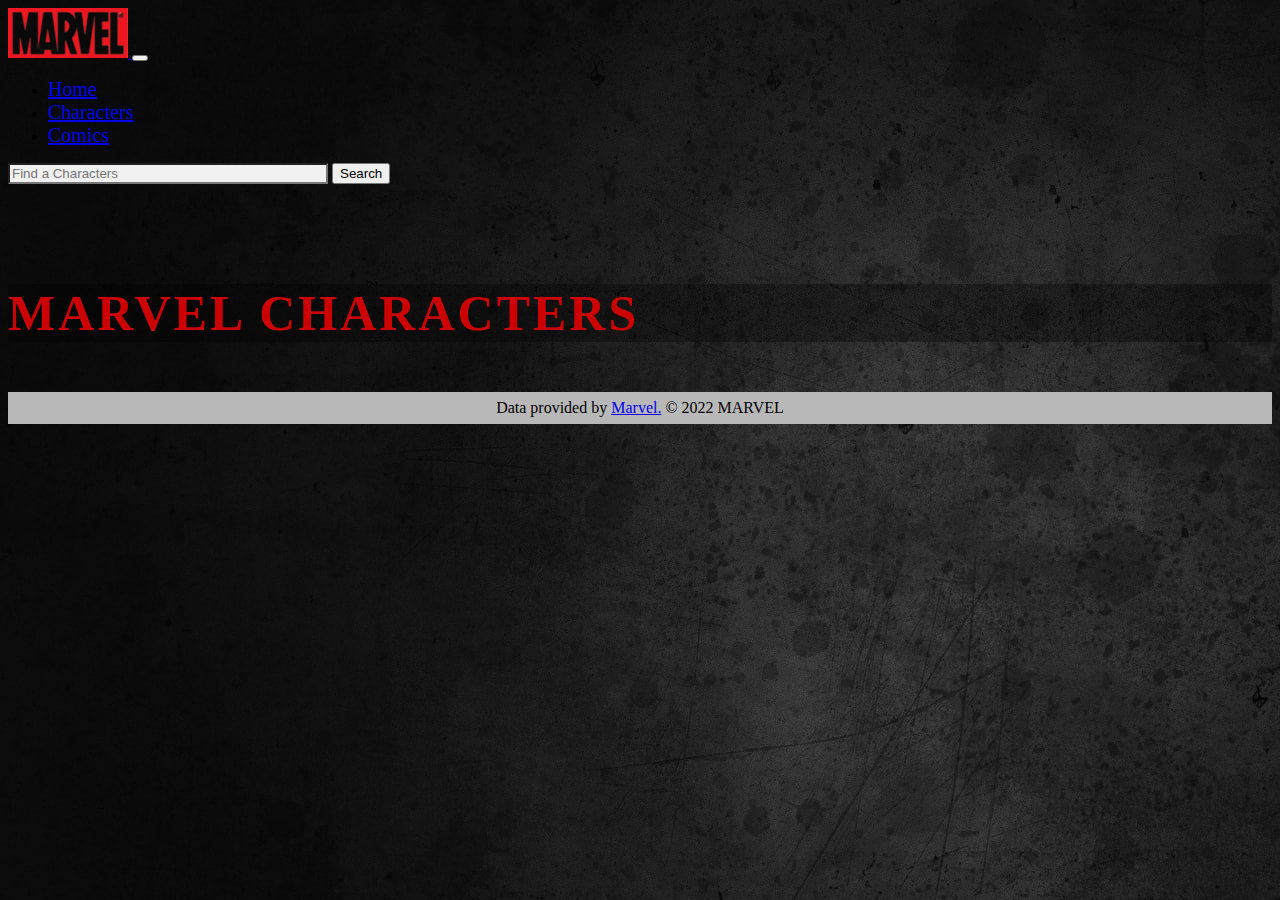
<file: characters.html>
<!doctype html>
<html lang="en">
<head>
    <!-- Required meta tags -->
    <meta charset="utf-8">
    <meta name="viewport" content="width=device-width, initial-scale=1">

    <!-- Bootstrap CSS -->
    <link href="https://cdn.jsdelivr.net/npm/bootstrap@5.1.3/dist/css/bootstrap.min.css" 
    rel="stylesheet" 
    integrity="sha384-1BmE4kWBq78iYhFldvKuhfTAU6auU8tT94WrHftjDbrCEXSU1oBoqyl2QvZ6jIW3" 
    crossorigin="anonymous">
    <link rel="stylesheet" href="style.css">

    <link rel="shortcut icon" href="/asset/favicon.ico" type="image/x-icon">

    <title>Marvel Characters</title>
</head>

<body>
    <header>
        <nav class="navbar navbar-expand-lg navbar-dark bg-dark text-light fixed-top">
            <div class="container-fluid">
                <a class="navbar-brand" href="index.html">
                    <img src="asset/logo.png" alt="">
                </a>
                <button class="navbar-toggler" type="button" data-bs-toggle="collapse" data-bs-target="#navbarSupportedContent" aria-controls="navbarSupportedContent" aria-expanded="false" aria-label="Toggle navigation">
                <span class="navbar-toggler-icon"></span>
                </button>
                <div class="collapse navbar-collapse" id="navbarSupportedContent">
                    <ul class="navbar-nav me-auto mb-2 mb-lg-0">
                        <li class="nav-item">
                            <a class="nav-link" href="index.html">Home</a>
                        </li>
                        <li class="nav-item">
                            <a class="nav-link" href="characters.html">Characters</a>
                        </li>
                        <li class="nav-item">
                            <a class="nav-link" href="comics.html">Comics</a>
                        </li>
                    </ul>
                    <input class="form-control me-2" id="form-input" type="search" placeholder="Find a Characters" aria-label="Search">
                    <button class="btn btn-outline-light search-btn" type="submit">Search</button>
                </div>
            </div>
        </nav>
    </header>

    <main>
        <h1 class="text-center">MARVEL CHARACTERS</h1>
        <div class="container">
            <div class="row render"></div>
        </div> 
    </main>

    <footer class="bg-light text-center text-lg-start fixed-bottom">
        <div class="footer">
            Data provided by <a class="text-dark" href="https://www.marvel.com/">Marvel.</a> © 2022 MARVEL
        </div>
    </footer>

    <script 
    src="https://cdn.jsdelivr.net/npm/bootstrap@5.1.3/dist/js/bootstrap.bundle.min.js" 
    integrity="sha384-ka7Sk0Gln4gmtz2MlQnikT1wXgYsOg+OMhuP+IlRH9sENBO0LRn5q+8nbTov4+1p" 
    crossorigin="anonymous"
    ></script>
    <script src="characters.js"></script>
</body>
</html>
</file>
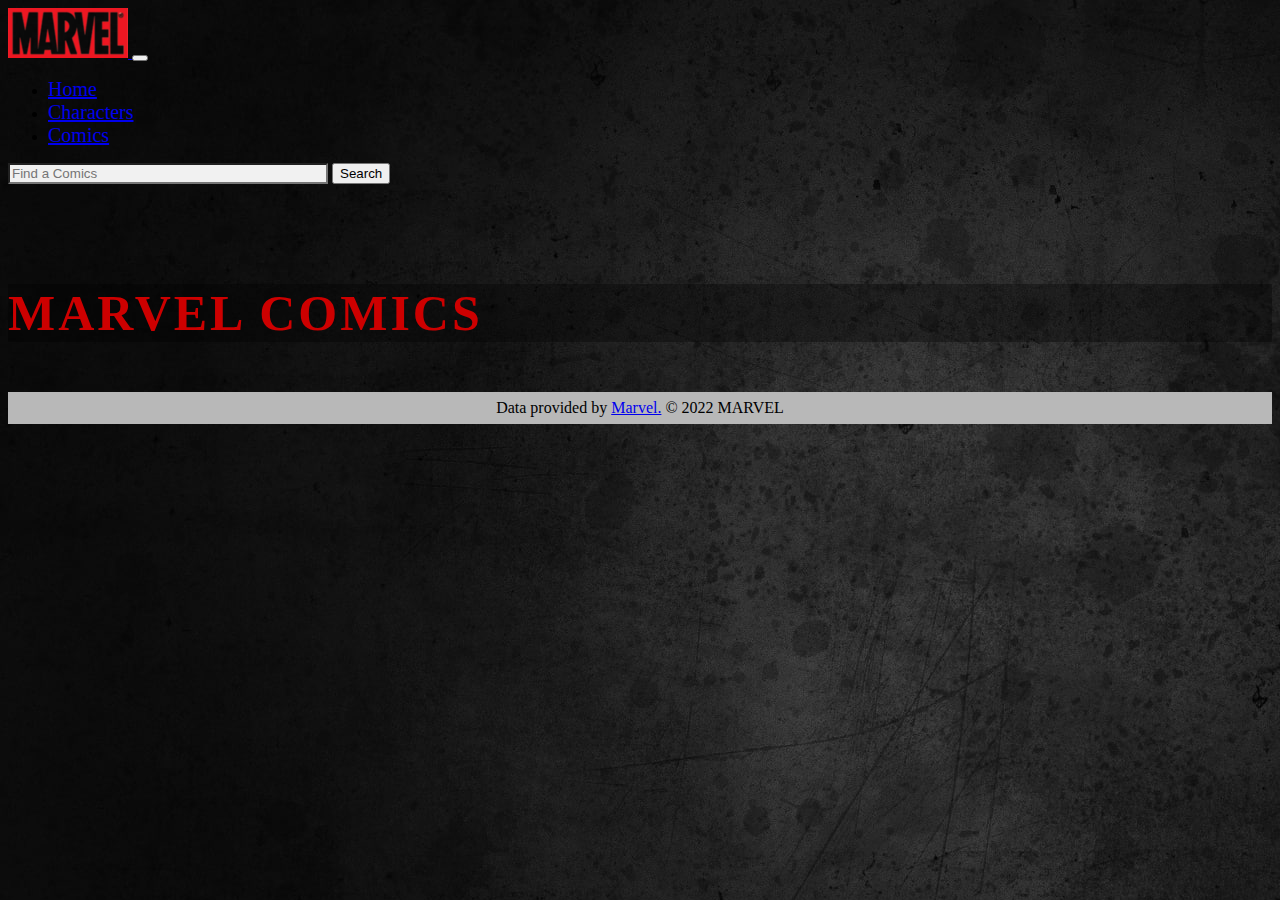
<file: comics.html>
<!doctype html>
<html lang="en">
<head>
    <!-- Required meta tags -->
    <meta charset="utf-8">
    <meta name="viewport" content="width=device-width, initial-scale=1">

    <!-- Bootstrap CSS -->
    <link href="https://cdn.jsdelivr.net/npm/bootstrap@5.1.3/dist/css/bootstrap.min.css" 
    rel="stylesheet" 
    integrity="sha384-1BmE4kWBq78iYhFldvKuhfTAU6auU8tT94WrHftjDbrCEXSU1oBoqyl2QvZ6jIW3" 
    crossorigin="anonymous">
    <link rel="stylesheet" href="style.css">

    <link rel="shortcut icon" href="/asset/favicon.ico" type="image/x-icon">

    <title>Marvel Comics</title>
</head>

<body>
    <header>
        <nav class="navbar navbar-expand-lg navbar-dark bg-dark fixed-light fixed-top">
            <div class="container-fluid">
                <a class="navbar-brand" href="index.html">
                    <img src="asset/logo.png" alt="">
                </a>
                <button class="navbar-toggler" type="button" data-bs-toggle="collapse" data-bs-target="#navbarSupportedContent" aria-controls="navbarSupportedContent" aria-expanded="false" aria-label="Toggle navigation">
                <span class="navbar-toggler-icon"></span>
                </button>
                <div class="collapse navbar-collapse" id="navbarSupportedContent">
                    <ul class="navbar-nav me-auto mb-2 mb-lg-0">
                        <li class="nav-item">
                            <a class="nav-link" href="index.html">Home</a>
                        </li>
                        <li class="nav-item">
                            <a class="nav-link" href="characters.html">Characters</a>
                        </li>
                        <li class="nav-item">
                            <a class="nav-link" href="comics.html">Comics</a>
                        </li>
                    </ul>
                    <input class="form-control me-2" id="form-input" type="search" placeholder="Find a Comics" aria-label="Search">
                    <button class="btn btn-outline-light search-btn" type="submit">Search</button>
                </div>
            </div>
        </nav>
    </header>

    <main>
        <h1 class="text-center">MARVEL COMICS</h1>
        <div class="container">
            <div class="row render2"></div>
        </div>
    </main>

    <footer class="bg-light text-center text-lg-start fixed-bottom">
        <div class="footer">
            Data provided by <a class="text-dark" href="https://www.marvel.com/">Marvel.</a> © 2022 MARVEL
        </div>
    </footer>

    <script 
    src="https://cdn.jsdelivr.net/npm/bootstrap@5.1.3/dist/js/bootstrap.bundle.min.js" 
    integrity="sha384-ka7Sk0Gln4gmtz2MlQnikT1wXgYsOg+OMhuP+IlRH9sENBO0LRn5q+8nbTov4+1p" 
    crossorigin="anonymous"
    ></script>
    <script src="comic.js"></script>
</body>
</html>
</file>
<file: style.css>
body {
    background-image: url(asset/bg1.jpg);
}

header .images img {
    margin-right: 10px;
    height: 60px;
}

header .nav-link {
    font-size: 20px;
}

.carousel-inner img {
    height: 96vh;
}

#form-input {
    width: 20rem;
    background-color:#f1f1f1 ;
}

footer .footer {
    color: black;
    text-align: center;
    background-color:#b8b8b8;
    padding-bottom: 7px;
    padding-top: 7px;
}

main {
    margin: 100px 0 50px 0;
    
}

main h1 {
    color: #d40000f6;
    margin-bottom: 10px;
    font-size: 50px;
    font-weight: bold;
    background-color: #00000054;
    letter-spacing: 3px;
}

main .container {
    flex-wrap: wrap;
    align-items: center;
}

main .container .card {
    width: 15rem;
    background-color: #ffffffea;
    border: 2px solid #b40202;
    position: relative;
    transition: .6s;
}

main .container .card:hover {
    transform: scale(1.15);
}


main .container .card .btn {
    background-color: #cf0000d5;
    color: white;
}

main .container .card h5 {
    font-size: 18px;
    font-weight: bold;
}

main .container .card p {
    font-size: 13px;
}
</file>
